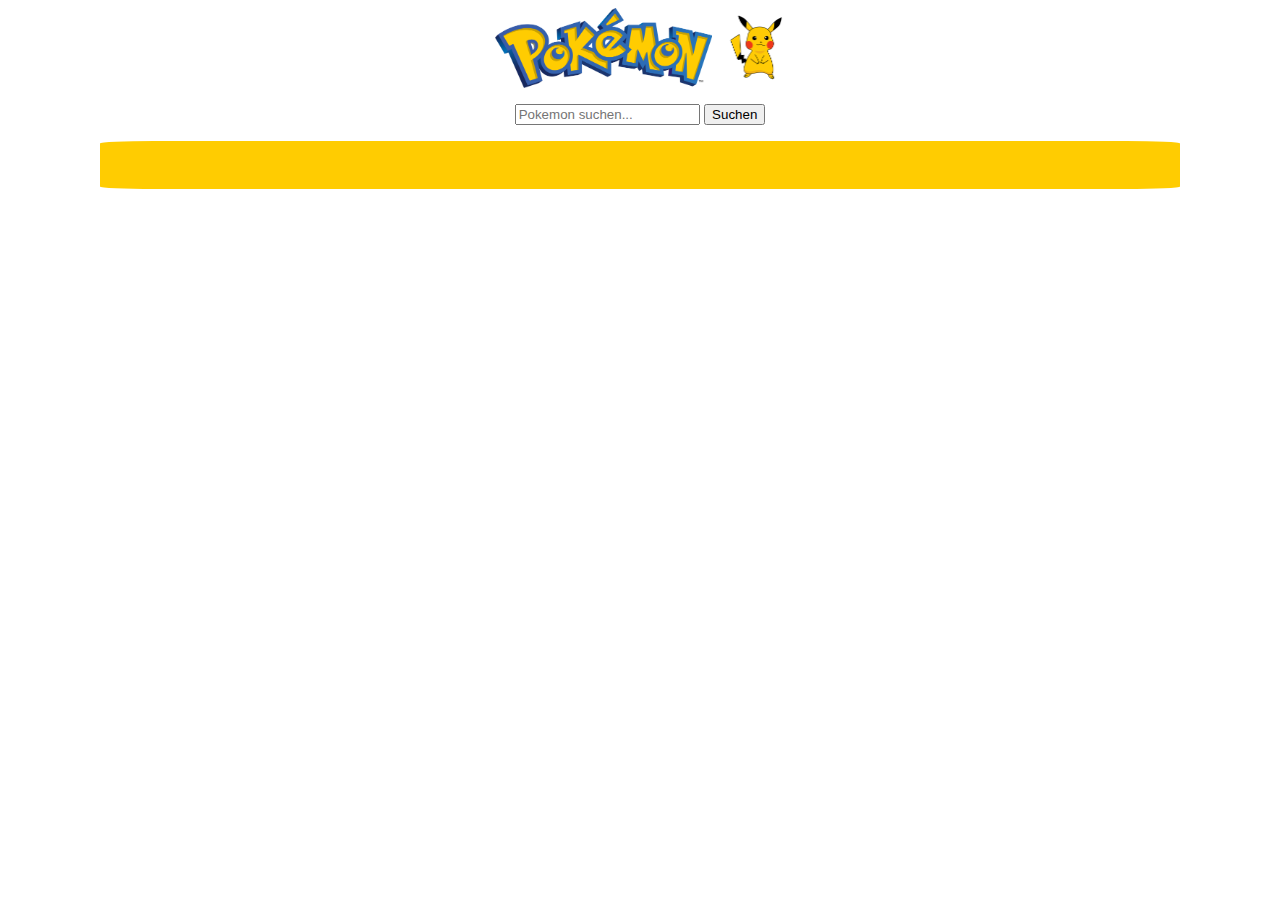
<file: index.html>
<!DOCTYPE html>
<html lang="de">

<head>
    <meta charset="UTF-8">
    <meta name="viewport" content="width=device-width, initial-scale=1.0">
    <link href="https://cdn.jsdelivr.net/npm/bootstrap@5.3.2/dist/css/bootstrap.min.css" rel="stylesheet" integrity="sha384-T3c6CoIi6uLrA9TneNEoa7RxnatzjcDSCmG1MXxSR1GAsXEV/Dwwykc2MPK8M2HN" crossorigin="anonymous">
    <script src="https://cdn.jsdelivr.net/npm/bootstrap@5.3.2/dist/js/bootstrap.bundle.min.js" integrity="sha384-C6RzsynM9kWDrMNeT87bh95OGNyZPhcTNXj1NW7RuBCsyN/o0jlpcV8Qyq46cDfL" crossorigin="anonymous"></script>
    <link rel="stylesheet" href="style.css">
    <script src="script.js"></script>
</head>

<body onload="loadPokemon()">
    <header>
        <div>
            <img class="header-picture" src="./img/pokemonstyle.png">
            <img class="header-picture" src="./img/pokemon.png">
        </div>
        <div>
            <div id="inputContainer" class="input-group">
                <input id="inputField" type="text" class="form-control" placeholder="Pokemon suchen..." aria-label="Recipient's username with two button addons">
                <button onclick="search()" class="btn btn-outline-secondary" type="button">Suchen</button>
            </div>
        </div>
    </header>
    <main id="main-container">
        <div id="pokemonOverview"></div>
    </main>
    <div id="showPokemon" class="show-pokemon">
    </div>
</body>

</html>
</file>
<file: style.css>
body {
    margin: 0;
    font-family: 'Open Sans', sans-serif;
    background-color: rgb(255, 255, 255);
}

#pokedex {
    min-height: 50vh;
    background-color: rgb(251, 108, 108);
    color: white;
    display: flex;
    padding: 24px;
    flex-direction: column;
}

.info-container {
    background-color: white;
    border-top-left-radius: 40px;
    border-top-right-radius: 40px;
    margin-top: -40px;
    min-height: 100px;
    display: flex;
    flex-direction: column;
    align-items: center;
    gap: 8px;
}

.info-container p {
    margin-block-start: 0;
    margin-block-end: 0;
}

#pokemonImage {
    height: 300px;
}

.image-container {
    display: flex;
    justify-content: center;
    align-items: center;
}

.header-picture {
    height: 80px;
}

header {
    display: flex;
    justify-content: center;
    align-items: center;
    gap: 12px;
    margin-top: 8px;
    flex-direction: column;
}

main {
    background-color: rgb(255, 204, 1);
    margin-left: 100px;
    margin-right: 100px;
    border-radius: 5%;
    margin-top: 16px;
}

#pokemonOverview {
    display: flex;
    flex-wrap: wrap;
    gap: 32px;
    justify-content: center;
    padding-top: 24px;
    padding-bottom: 24px;
}

.pokemonPicture {
    height: 200px;
}

@keyframes wobble {
    25% {
        transform: translateX(-5px);
    }
    50% {
        transform: translateX(5px);
    }
    75% {
        transform: translateX(-5px);
    }
    100% {
        transform: translateX(0);
    }
}

.pokemon-container {
    display: flex;
    flex-direction: column;
    align-items: center;
    background-color: whitesmoke;
    border-radius: 10%;
    transition: transform 0.3s ease-in-out;
}

.pokemon-container:hover {
    cursor: pointer;
    transform: scale(1.1);
    animation: wobble 1s ease-in-out infinite;
    /* Fügt Wackelanimation hinzu */
}

.pokemon-button {
    border-radius: 50%;
    border: none;
    background-color: rgb(249, 85, 85);
}

.show-pokemon {
    display: flex;
    margin-left: 200px;
    margin-right: 200px;
    margin-top: 40px;
    justify-content: center;
    align-items: center;
    gap: 32px;
}

.singlePicture {
    height: 250px;
}

.singlePokemonContainer {
    display: flex;
    flex-direction: column;
    background-color: rgb(255, 204, 1);
    border-radius: 10%;
    align-items: center;
    justify-content: center;
    padding: 24px;
}

.arrow {
    height: 80px;
    transition: transform 0.3s;
}

.arrow:hover {
    cursor: pointer;
    transform: scale(1.2);
}

.close {
    margin-left: 160px;
    margin-bottom: 20px;
    height: 40px;
}

.ability-Container {
    display: flex;
}

.progress,
.progress-stacked {
    --bs-progress-bar-bg: rgb(249, 85, 85);
    width: 60%;
}

.attack-container {
    display: flex;
    justify-content: space-between;
    align-items: center;
}

@media screen and (max-width: 700px) {
    .show-pokemon {
        margin-left: 0;
        margin-right: 0;
        flex-direction: column;
        margin-top: 4px;
        gap: 0;
        height: 80vh;
    }
    .singlePokemonContainer {
        padding: 0;
    }
}

@media screen and (max-width: 450px) {
    main {
        margin-left: 0;
        margin-right: 0;
        border-radius: 0;
    }
    .arrow {
        height: 55px;
    }
    .header-picture {
        height: 65px;
    }
}
</file>
